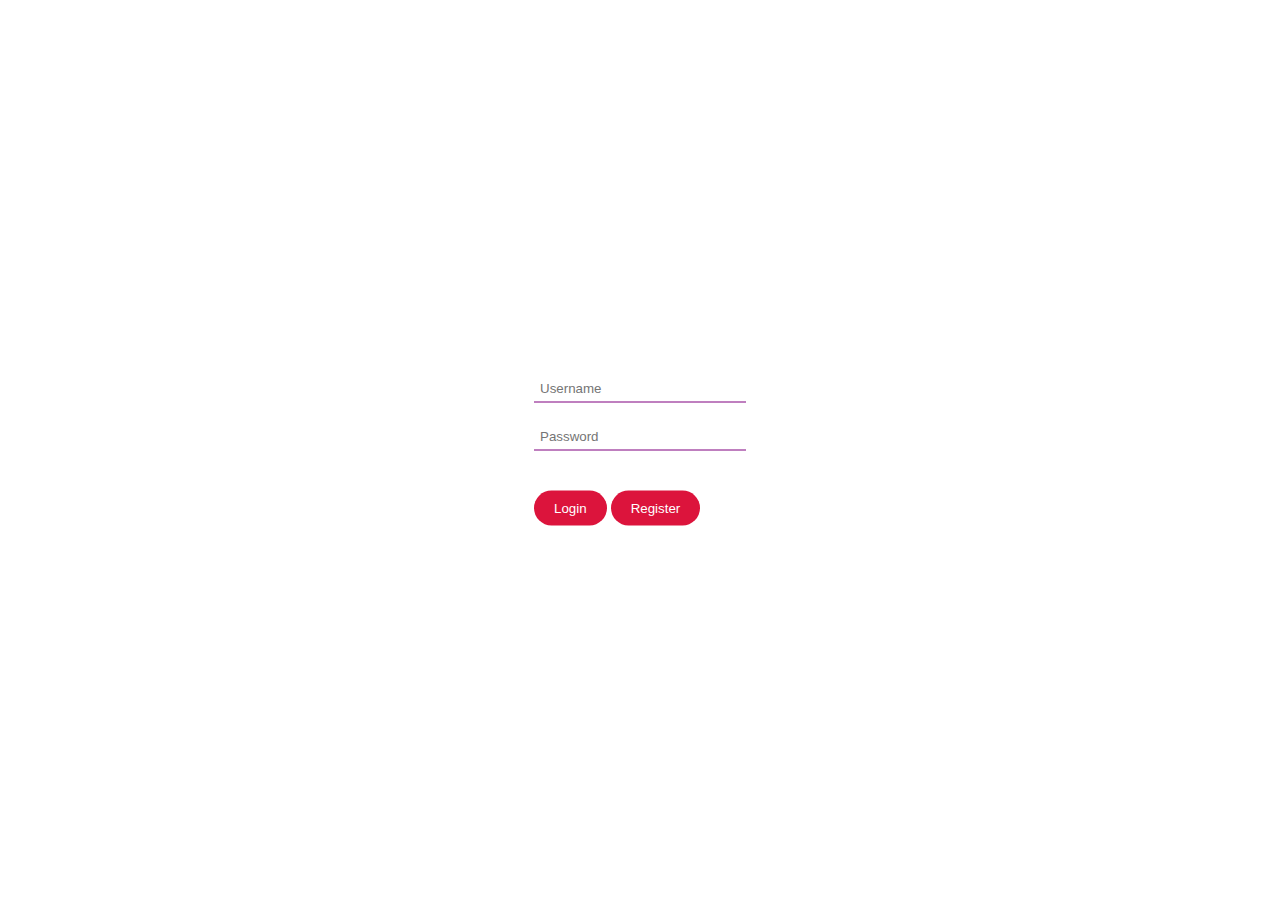
<file: AttendanceProject/src/main/webapp/index.html>
<!DOCTYPE html>
<html lang="en">
<head>
<link rel="icon" type="image/x-icon"
	href="https://banner2.cleanpng.com/20180714/yxt/kisspng-computer-icons-clock-time-icon-design-environmental-protection-material-5b49ef02761925.2089835515315719704837.jpg">
<link rel="stylesheet" href="style.css">
<title>Login</title>
</head>
<body>
	<div class="centre">
		<form action="Validation.jsp"  method="post">
			<div class="box">
				<input type="text" placeholder="Username" name="uname" id="name"  required  autocomplete="off" autofocus/>
				<br> 
				<input type="password" placeholder="Password" name="pass" id="password"   required autocomplete="off"  /> <br> 
				<input type="submit"   value="Login" id="button"  /> 
				<a href="register.html"> <input type="button" value="Register" id="button"></a>
			</div>
			
	
		</form>
	</div>
	
</body>
</html>
</file>
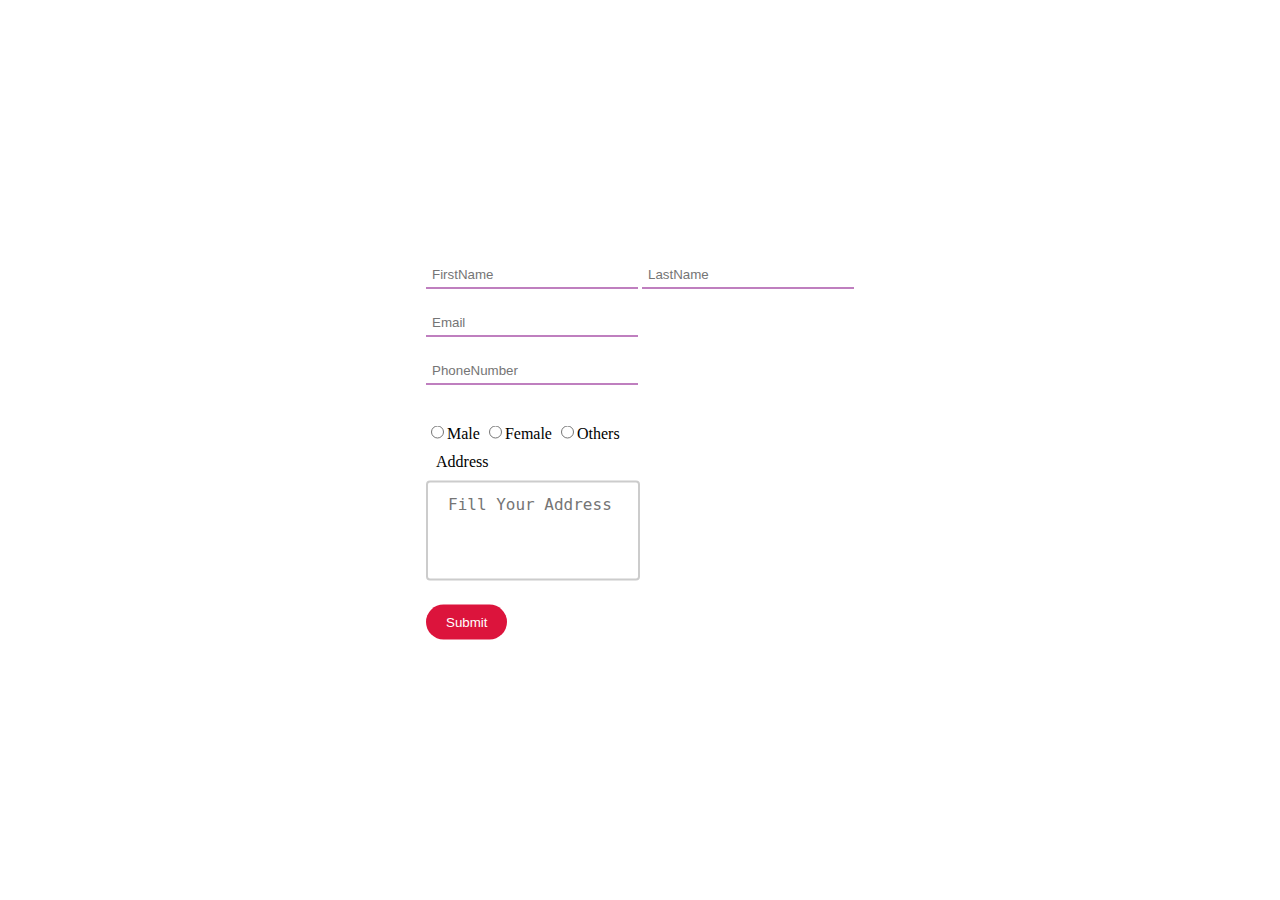
<file: AttendanceProject/src/main/webapp/register.html>
<!DOCTYPE html>
<html lang="en">
<head>
<link rel="icon" type="image/x-icon"
	href="https://banner2.cleanpng.com/20180714/yxt/kisspng-computer-icons-clock-time-icon-design-environmental-protection-material-5b49ef02761925.2089835515315719704837.jpg">
<link rel="stylesheet" href="style.css">
<title>RegitrstionForm</title>
</head>
<body>
	<div class="centre">
		<div class="box">
			<form action="Connection.jsp" method="post">
				<input type="text" name="FirstName" placeholder="FirstName"
					id="name" required> <input type="text" name="LastName"
					placeholder="LastName" id="name" required><br> <input
					type="email" name="Email" placeholder="Email" id="name" required><br>
				<input type="text" name="PhoneNumber" placeholder="PhoneNumber"
					id="name" required><br> 
					<label for="Gender" id="gender"></label><br>
				<input type="radio" name="Gender" value="Male" id="gender">Male
				<input type="radio" name="Gender" value="Female" id="gender">Female
				<input type="radio" name="Gender" value="Others" id="gender">Others
				<br>
				<div class="font">Address</div>
				<textarea name="Address" id="comment"
					placeholder="Fill Your Address" cols="30" rows="10" required></textarea>
				<br> <input type="submit" value="Submit" id="button">
			</form>
		</div>
	</div>
</body>
</html>
</file>
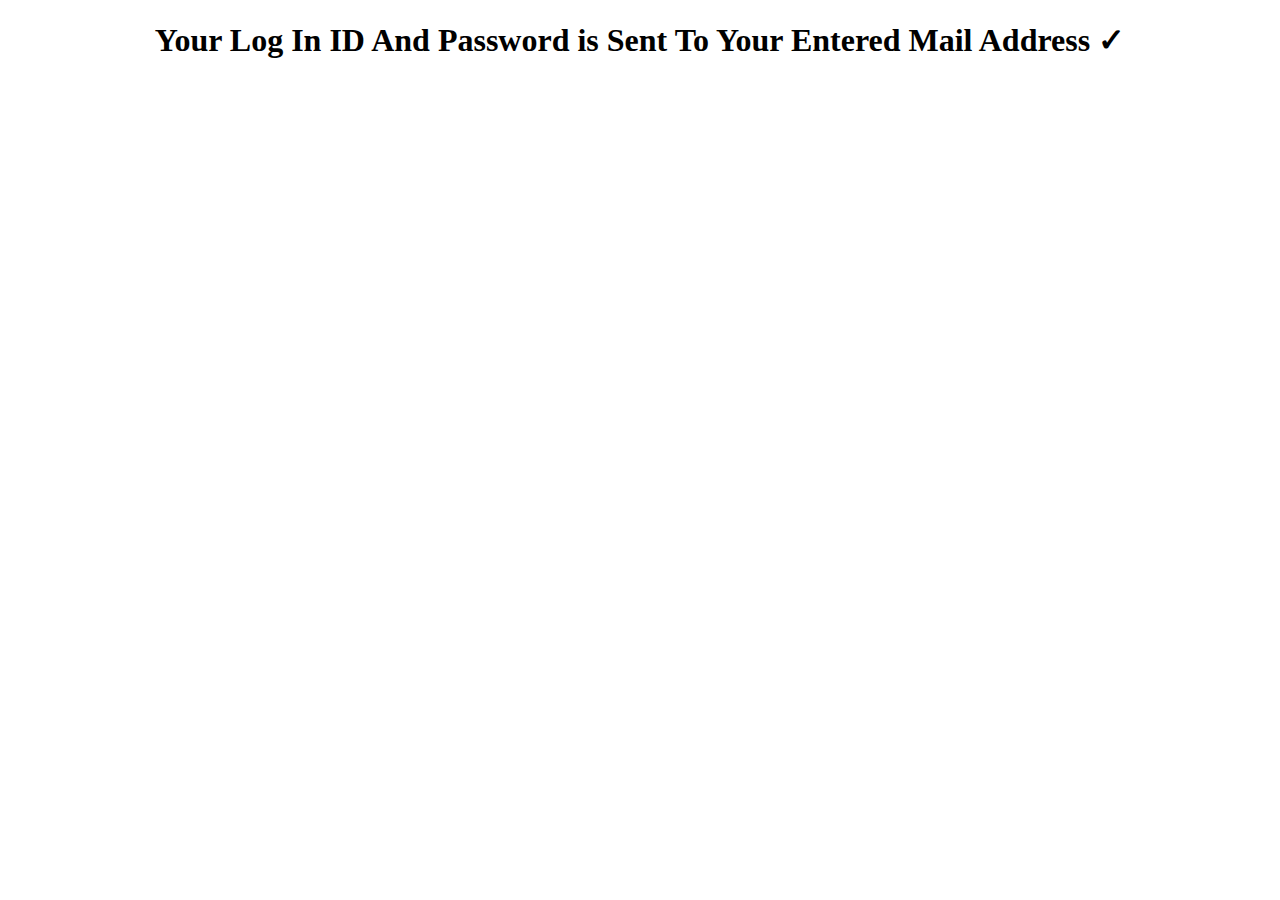
<file: AttendanceProject/src/main/webapp/RegistrationSuccessful.html>
<!DOCTYPE html>
<html>
<head>
<link rel="icon" type="image/x-icon"
	href="https://banner2.cleanpng.com/20180714/yxt/kisspng-computer-icons-clock-time-icon-design-environmental-protection-material-5b49ef02761925.2089835515315719704837.jpg">
<style>
h1 {text-align: center;}
</style>
</head>
   <body>
      <script>
         setTimeout(function(){
            window.location.href = 'index.html';
         }, 2000);
      </script>
      <h1>Your Log In ID And Password is Sent To Your Entered Mail Address  &#10003 </h1>
   </body>
</html>
</file>
<file: AttendanceProject/src/main/webapp/style.css>
body {
	padding: 0;
	margin: 0;
	background: white;
	background-size: cover;
	
}

.centre {
	left: 50%;
	top: 50%;
	position: absolute;
	transform: translate(-50%, -50%);
}

.box {
	padding: 80px 60px 80px 60px;
	border-radius: 10px;
}

#name {
	width: 200px;
	padding: 6px;
	border: none;
	outline: none;
	background: transparent;
	border-bottom: 1px solid purple;
	margin-bottom: 20px;
	color: black;
}
#password {
	width: 200px;
	padding: 6px;
	border: none;
	outline: none;
	background: transparent;
	border-bottom: 1px solid purple;
	margin-bottom: 20px;
	color: black;
}

#button {
	border-radius: 20px;
	padding: 10px 20px;
	background: crimson;
	color: white;
	margin-top: 20px;
	border: none;
	outline: none;
}

a {
	font-size: 15px;
	color: darkcyan;
}

.heading {
	left: 50%;
	top: 10%;
	position: absolute;
	transform: translate(-50%, -30%);
	font-size: 10px;
	padding: 20px;
}

#gender {
	font: size 10px 10px;
	font-style: calc();
	padding: 20px;
	color: #000;
}

#comment {
	width: 50%;
	height: 100px;
	padding: 12px 20px;
	box-sizing: border-box;
	border: 2px solid #ccc;
	border-radius: 4px;
	background-color: transparent;
	font-size: 16px;
	resize: none;
	font-size: 16px;
}

.font {
	font-style: normal;
	padding: 10px;
}
</file>
